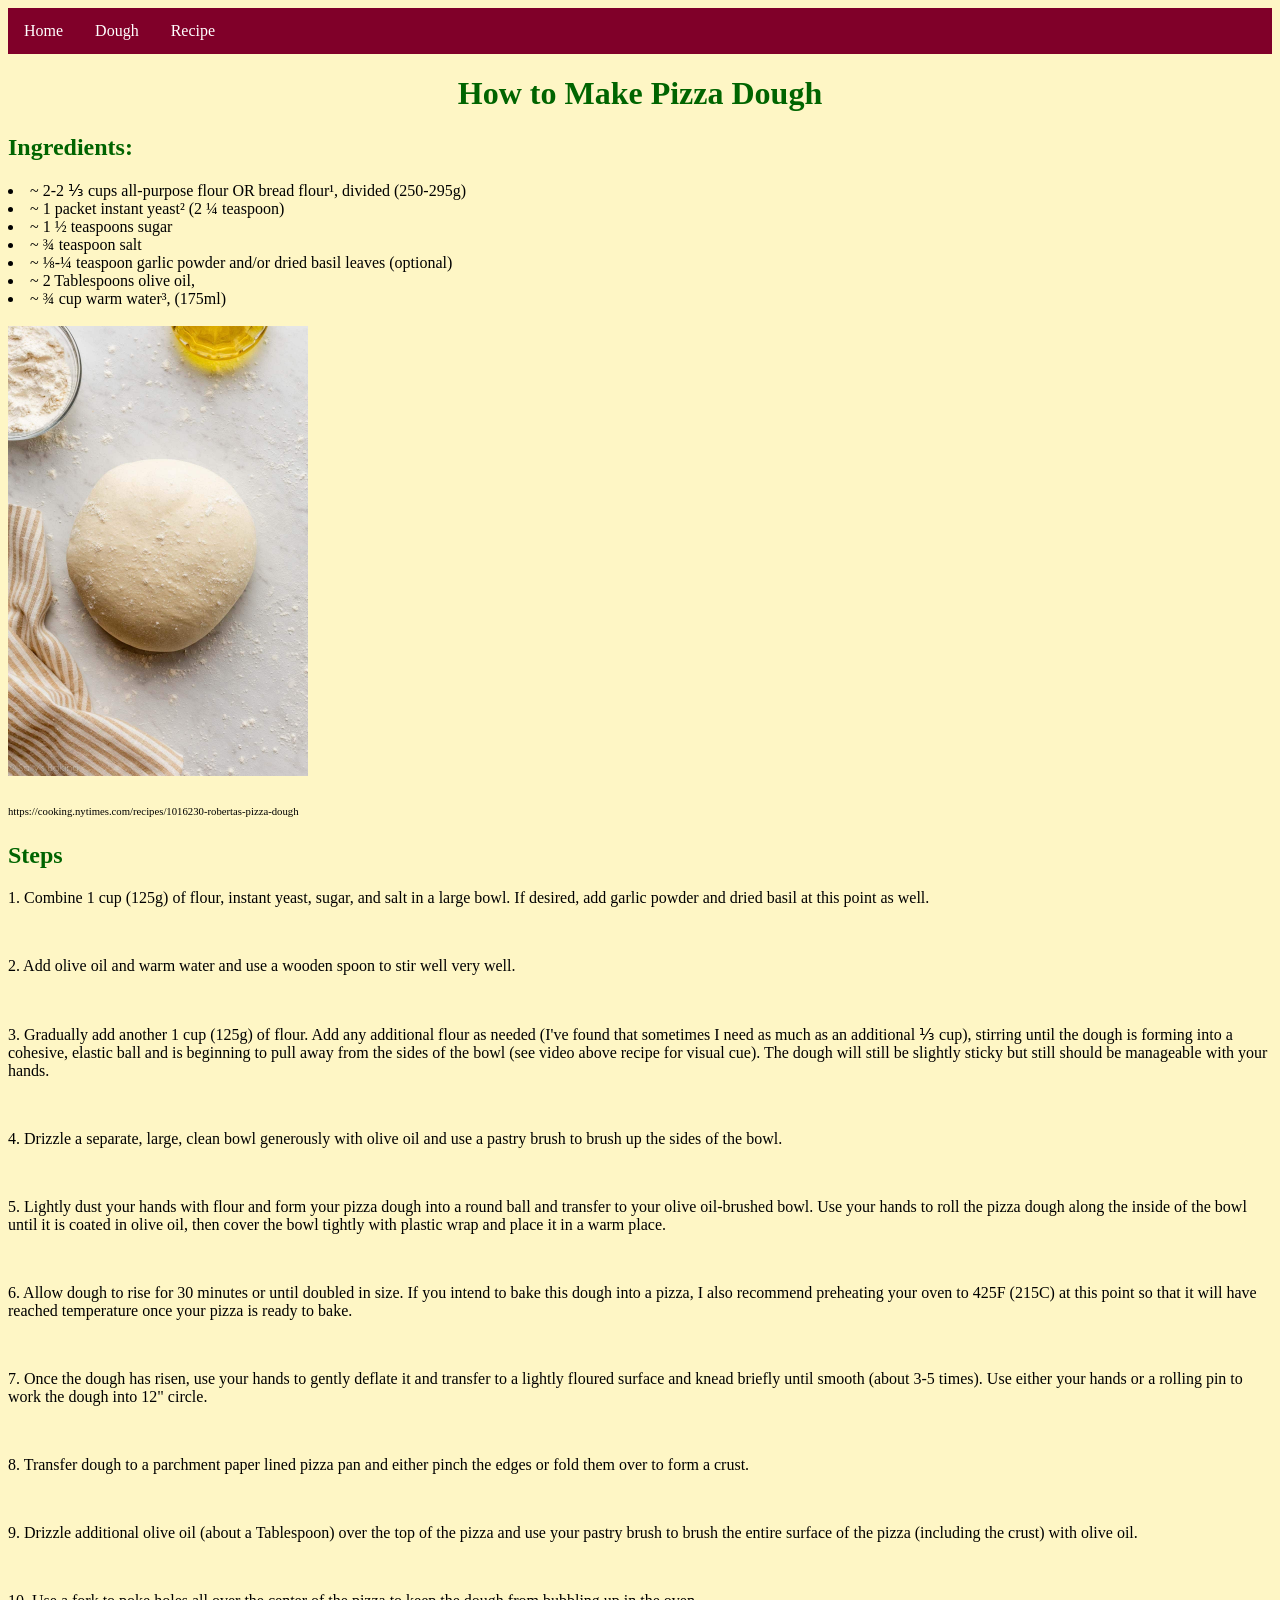
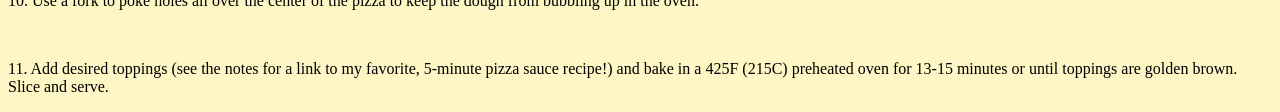
<file: dough.html>
<!DOCTYPE html>
<html>
  <head>
    <link rel="stylesheet" href="dough.css">
  </head>
  <body>
    <ul>
      <li><a href="index.html">Home</a></li>
      <li><a href="dough.html">Dough</a></li>
      <li><a href="recipe.html">Recipe</a></li>
    </ul>
    
    <h1> How to Make Pizza Dough </h1>
  
    <h2> Ingredients: </h2>
    
    <li>~ 2-2 ⅓ cups all-purpose flour OR bread flour¹, divided (250-295g)</li>
    <li>~ 1 packet instant yeast² (2 ¼ teaspoon)</li>
    <li>~ 1 ½ teaspoons sugar</li>
    <li>~ ¾ teaspoon salt</li>
    <li>~ ⅛-¼ teaspoon garlic powder and/or dried basil leaves (optional)</li>
    <li>~ 2 Tablespoons olive oil,</li>
    <li>~ ¾ cup warm water³, (175ml)</li>
   
      <br>
  <img src="dough.jpg">
    
    <h6> https://cooking.nytimes.com/recipes/1016230-robertas-pizza-dough</h6>
    
    <h2> Steps </h2>
   
    <p>1. Combine 1 cup (125g) of flour, instant yeast, sugar, and salt in a large bowl. If desired, add garlic powder and dried basil at this point as well.</p>
    <br>
    <p>2. Add olive oil and warm water and use a wooden spoon to stir well very well.</p>
    <br>
      <p>3. Gradually add another 1 cup (125g) of flour. Add any additional flour as needed (I've found that sometimes I need as much as an additional ⅓ cup), stirring until the dough is forming into a cohesive, elastic ball and is beginning to pull away from the sides of the bowl (see video above recipe for visual cue). The dough will still be slightly sticky but still should be manageable with your hands.</p>
    <br>
      <p>4. Drizzle a separate, large, clean bowl generously with olive oil and use a pastry brush to brush up the sides of the bowl.</p>
    <br>
      <p>5. Lightly dust your hands with flour and form your pizza dough into a round ball and transfer to your olive oil-brushed bowl. Use your hands to roll the pizza dough along the inside of the bowl until it is coated in olive oil, then cover the bowl tightly with plastic wrap and place it in a warm place.</p>
    <br>
      <p>6. Allow dough to rise for 30 minutes or until doubled in size. If you intend to bake this dough into a pizza, I also recommend preheating your oven to 425F (215C) at this point so that it will have reached temperature once your pizza is ready to bake.</p>
    <br>
      <p>7. Once the dough has risen, use your hands to gently deflate it and transfer to a lightly floured surface and knead briefly until smooth (about 3-5 times). 
        Use either your hands or a rolling pin to work the dough into 12" circle.</p>
    <br>
      <p>8. Transfer dough to a parchment paper lined pizza pan and either pinch the edges or fold them over to form a crust.</p>
    <br>
      <p>9. Drizzle additional olive oil (about a Tablespoon) over the top of the pizza and use your pastry brush to brush the entire surface of the pizza (including the crust) with olive oil. </p>
    <br>
      <p>10. Use a fork to poke holes all over the center of the pizza to keep the dough from bubbling up in the oven.</p>
    <br>
      <p>11. Add desired toppings (see the notes for a link to my favorite, 5-minute pizza sauce recipe!) and bake in a 425F (215C) preheated oven for 13-15 minutes or until toppings are golden brown. Slice and serve.</p>
    
  
  </body>
</html>
</file>
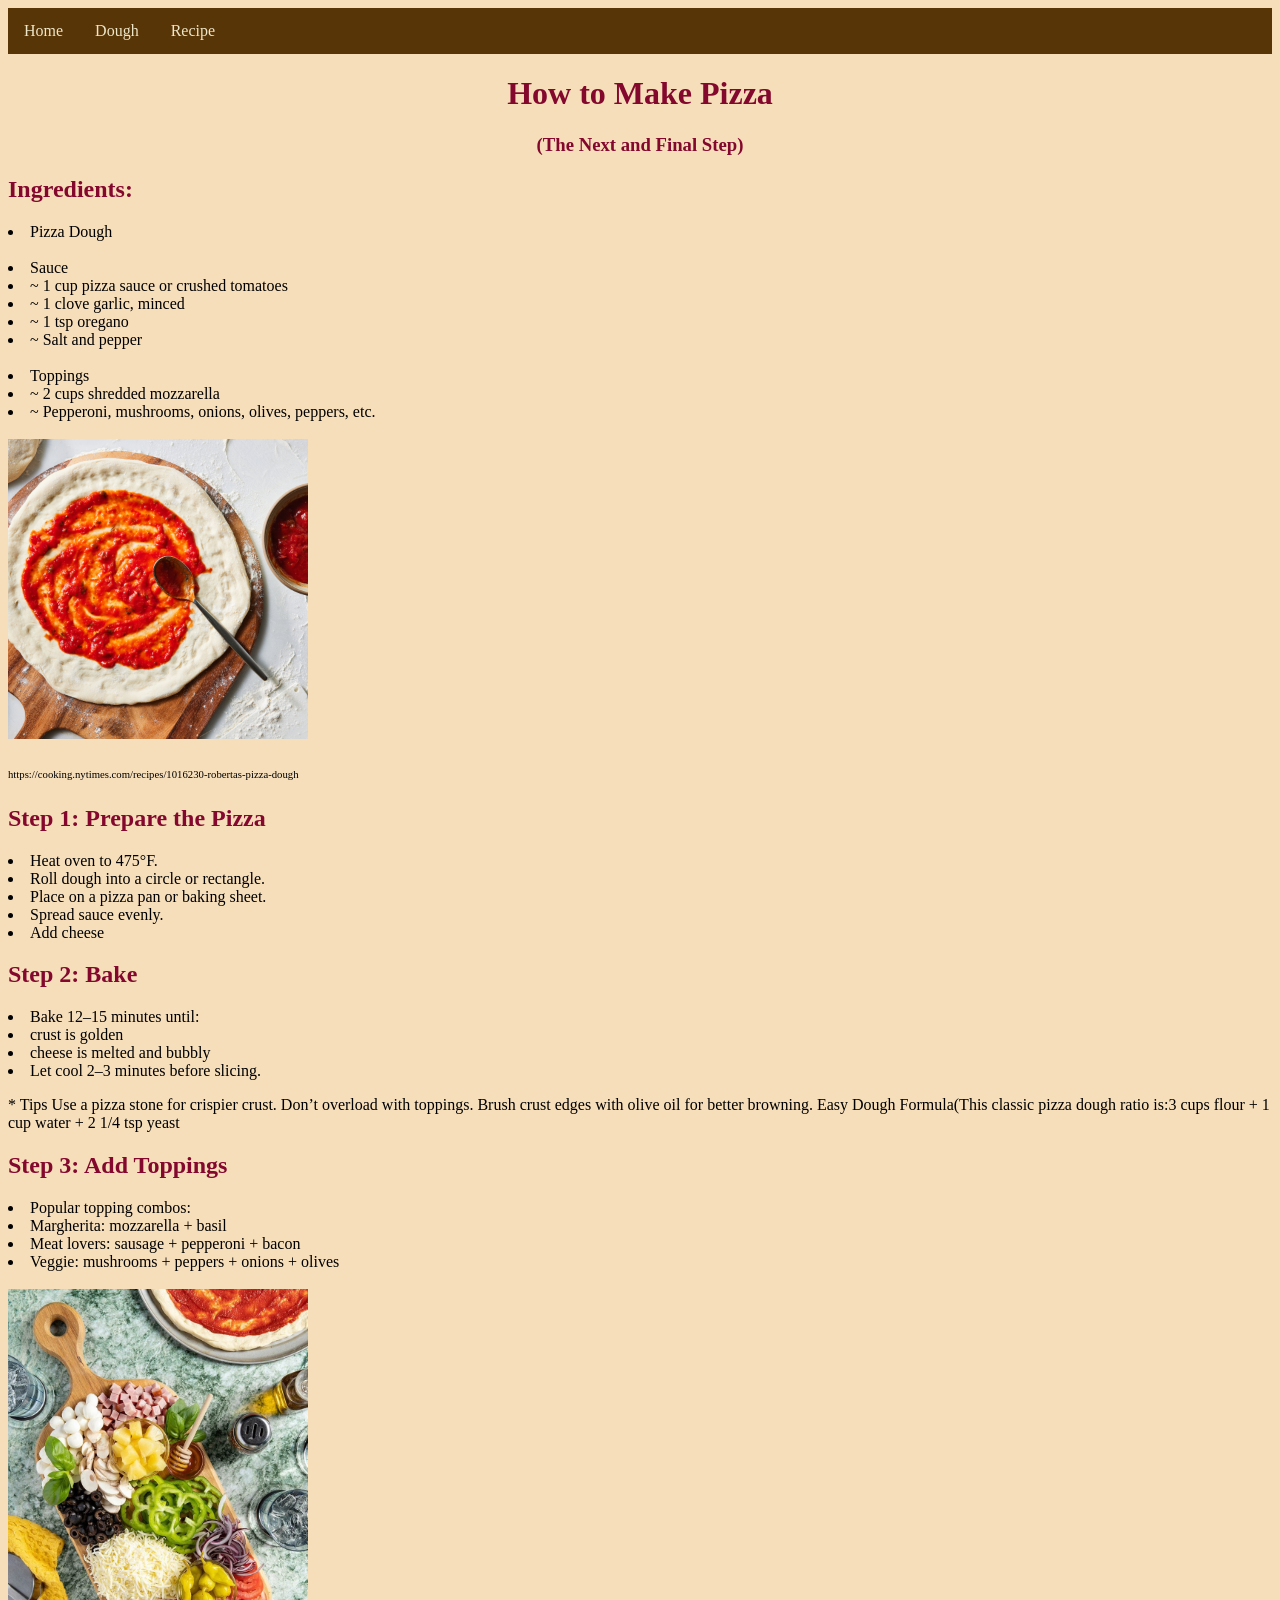
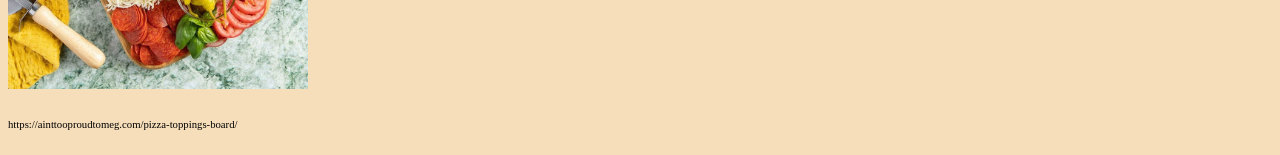
<file: recipe.html>
<!DOCTYPE html>
<html>
  <head>
    <link rel="stylesheet" href="recipe.css">
  </head>
  <body>
    
    <ul>
      <li><a href="index.html">Home</a></li>
      <li><a href="dough.html">Dough</a></li>
      <li><a href="recipe.html">Recipe</a></li>
    </ul>

    <h1> How to Make Pizza </h1>
    <h3>(The Next and Final Step)</h3>
    
    <h2> Ingredients: </h2>
    
      <li>Pizza Dough</li>
        <br>
      <li>Sauce</li>
      <li>~ 1 cup pizza sauce or crushed tomatoes</li>
      <li>~ 1 clove garlic, minced</li>
      <li>~ 1 tsp oregano</li>
      <li>~ Salt and pepper</li>
        <br>
      <li>Toppings</li>
      <li>~ 2 cups shredded mozzarella</li>
      <li>~ Pepperoni, mushrooms, onions, olives, peppers, etc.</li>
    
    <br>
    <img src=sauce.jpg>
    <h6>https://cooking.nytimes.com/recipes/1016230-robertas-pizza-dough</h6>
    
    
   
    <h2>Step 1: Prepare the Pizza</h2>
    <li>Heat oven to 475°F.</li>
    <li>Roll dough into a circle or rectangle.</li>
    <li>Place on a pizza pan or baking sheet.</li>
    <li>Spread sauce evenly.</li>
    <li>Add cheese</li>
     
    <h2>Step 2: Bake</h2>

    <li>Bake 12–15 minutes until:</li>
    <li>crust is golden</li>
    <li>cheese is melted and bubbly</li>
    <li>Let cool 2–3 minutes before slicing.</li>

    <p> * Tips
     Use a pizza stone for crispier crust.
     Don’t overload with toppings.
     Brush crust edges with olive oil for better browning.
     Easy Dough Formula(This classic pizza dough ratio is:3 cups flour + 1 cup water + 2 1/4 tsp yeast</p>

     <h2>Step 3: Add Toppings</h2>
     
    <li>Popular topping combos:</li>

    <li>Margherita: mozzarella + basil</li>
    <li> Meat lovers: sausage + pepperoni + bacon</li>
    <li>Veggie: mushrooms + peppers + onions + olives</li>
    
   <br>
    <img src=toppings.jpg>  <h6>https://ainttooproudtomeg.com/pizza-toppings-board/</h6>
    
    
   
  </body>
</html>
</file>
<file: dough.css>
body {
  background: #fef6c5;
}
p {
  color: black;
}
h1 {
  font-weight: bold;
  text-align: center;
  color: darkgreen;
  font-family:cursive;
}
h2 {
  font-weight: bold;
  color: darkgreen;
  font-family:cursive;
}

h6{
  font-weight: 100
}
img{
  width: 300px;
  align-items:center;
}


ul {
  list-style-type: none;
  margin: 0;
  padding: 0;
  overflow: hidden;
  background-color: #800029;
}

ul li {
  float: left;
}

ul li a {
  display: block;
  color: #ffffff;
  text-align: center;
  padding: 14px 16px;
  text-decoration: none;
}

ul li a:hover {
  background-color: #520820;
}
</file>
<file: recipe.css>
body {
  background: #f6deba;
}
p {
  color: black;
}

h1 {
  font-weight: bold;
  text-align: center;
  color: #84082e;
  font-family:cursive;
}
h3 {
  font-weight: bold;
  text-align: center;
  color: #84082e;
  font-family:cursive;
}
h2 {
  font-weight: bold;
  color: #84082e;
  font-family:cursive;
}

h6{
  font-weight: 100
}
img{
  width: 300px;
  align-items:center;
}

ul {
  list-style-type: none;
  margin: 0;
  padding: 0;
  overflow: hidden;
  background-color: #583506;
}

ul li {
  float: left;
}

ul li a {
  display: block;
  color: #eee6c9;
  text-align: center;
  padding: 14px 16px;
  text-decoration: none;
}

ul li a:hover {
  background-color: #382104;
</file>
